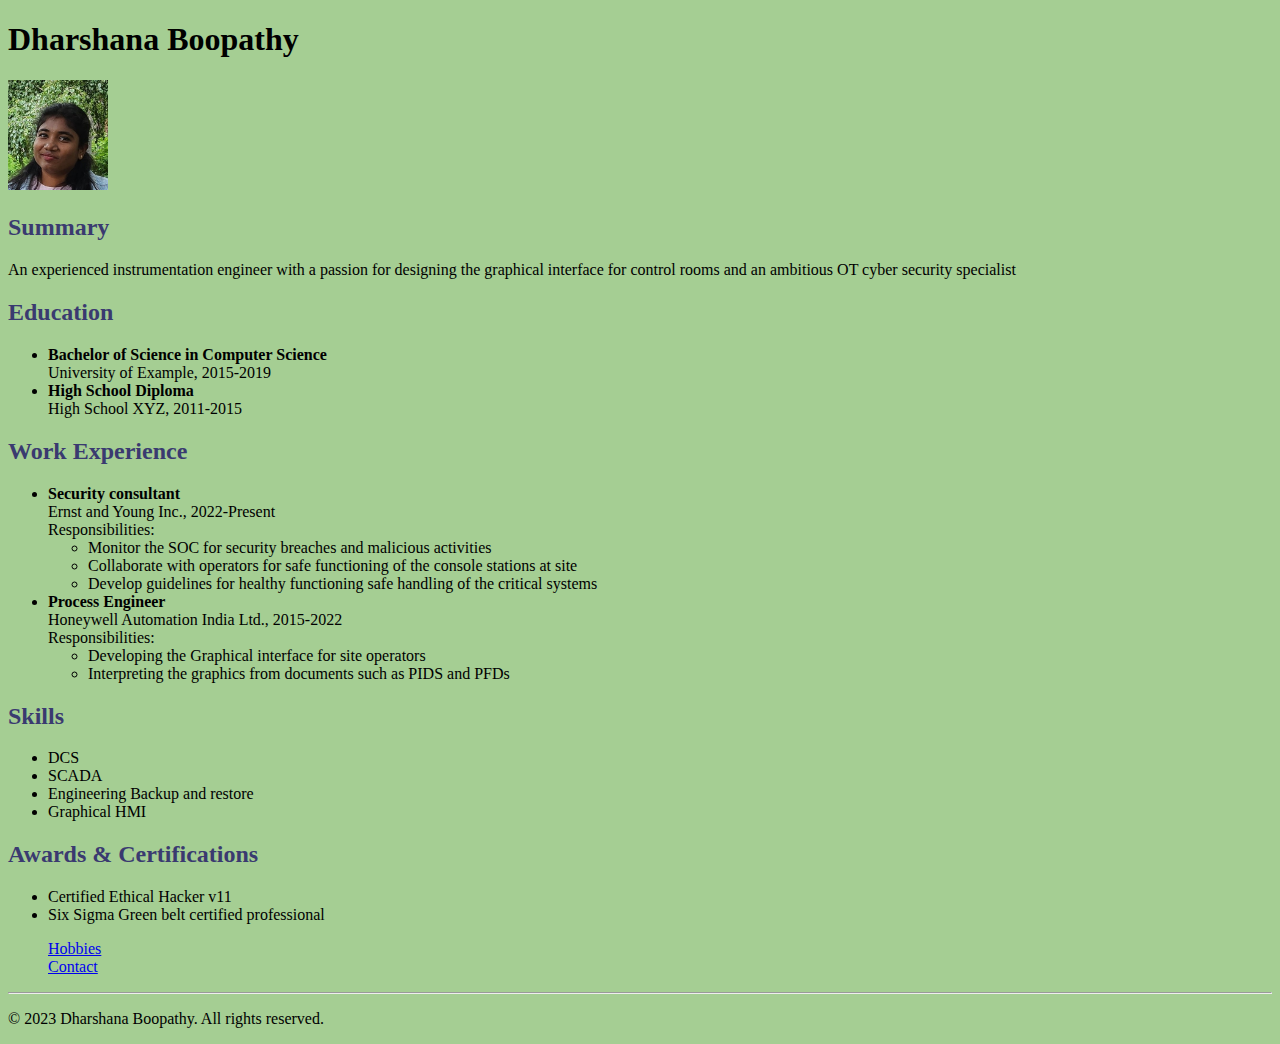
<file: index.html>
<!DOCTYPE html>
<html lang="en">
<head>
    <meta charset="UTF-8">
    <meta name="viewport" content="width=device-width, initial-scale=1.0">
    <title>My Resume</title>
    <link rel="stylesheet" href="./style.css">
</head>
<body>
    <header>
        <h1>Dharshana Boopathy</h1>
        <img src="./Assets/Profile.jpg" alt="Profile Photo">
    </header>

    <section id="summary">
        <h2>Summary</h2>
        <p>An experienced instrumentation engineer with a passion for designing the graphical interface for control rooms and an ambitious OT cyber security specialist</p>
    </section>

    <section id="education">
        <h2>Education</h2>
        <ul>
            <li><strong>Bachelor of Science in Computer Science</strong><br>University of Example, 2015-2019</li>
            <li><strong>High School Diploma</strong><br>High School XYZ, 2011-2015</li>
        </ul>
    </section>

    <section id="experience">
        <h2>Work Experience</h2>
        <ul>
            <li>
                <strong>Security consultant</strong><br>
                Ernst and Young Inc., 2022-Present<br>
                Responsibilities:
                <ul>
                    <li>Monitor the SOC for security breaches and malicious activities</li>
                    <li>Collaborate with operators for safe functioning of the console stations at site</li>
                    <li>Develop guidelines for healthy functioning safe handling of the critical systems</li>
                </ul>
            </li>
            <li>
                <strong>Process Engineer</strong><br>
                Honeywell Automation India Ltd., 2015-2022<br>
                Responsibilities:
                <ul>
                    <li>Developing the Graphical interface for site operators</li>
                    <li>Interpreting the graphics from documents such as PIDS and PFDs</li>
                </ul>
            </li>
        </ul>
    </section>

    <section id="skills">
        <h2>Skills</h2>
        <ul>
            <li>DCS</li>
            <li>SCADA</li>
            <li>Engineering Backup and restore</li>
            <li>Graphical HMI</li>
        </ul>
    </section>

    <section id="achievements">
        <h2>Awards & Certifications</h2>
        <ul>
            <li>Certified Ethical Hacker v11</li>
            <li>Six Sigma Green belt certified professional</li>
        </ul>
    </section>

    <nav>
        <ul>
            <li><a href="hobbies.html">Hobbies</a></li>
            <li><a href="contact.html">Contact</a></li>
        </ul>
    </nav>
    <hr>
    <footer>
        <p>&copy; 2023 Dharshana Boopathy. All rights reserved.</p>
    </footer>
</body>
</html>
</file>
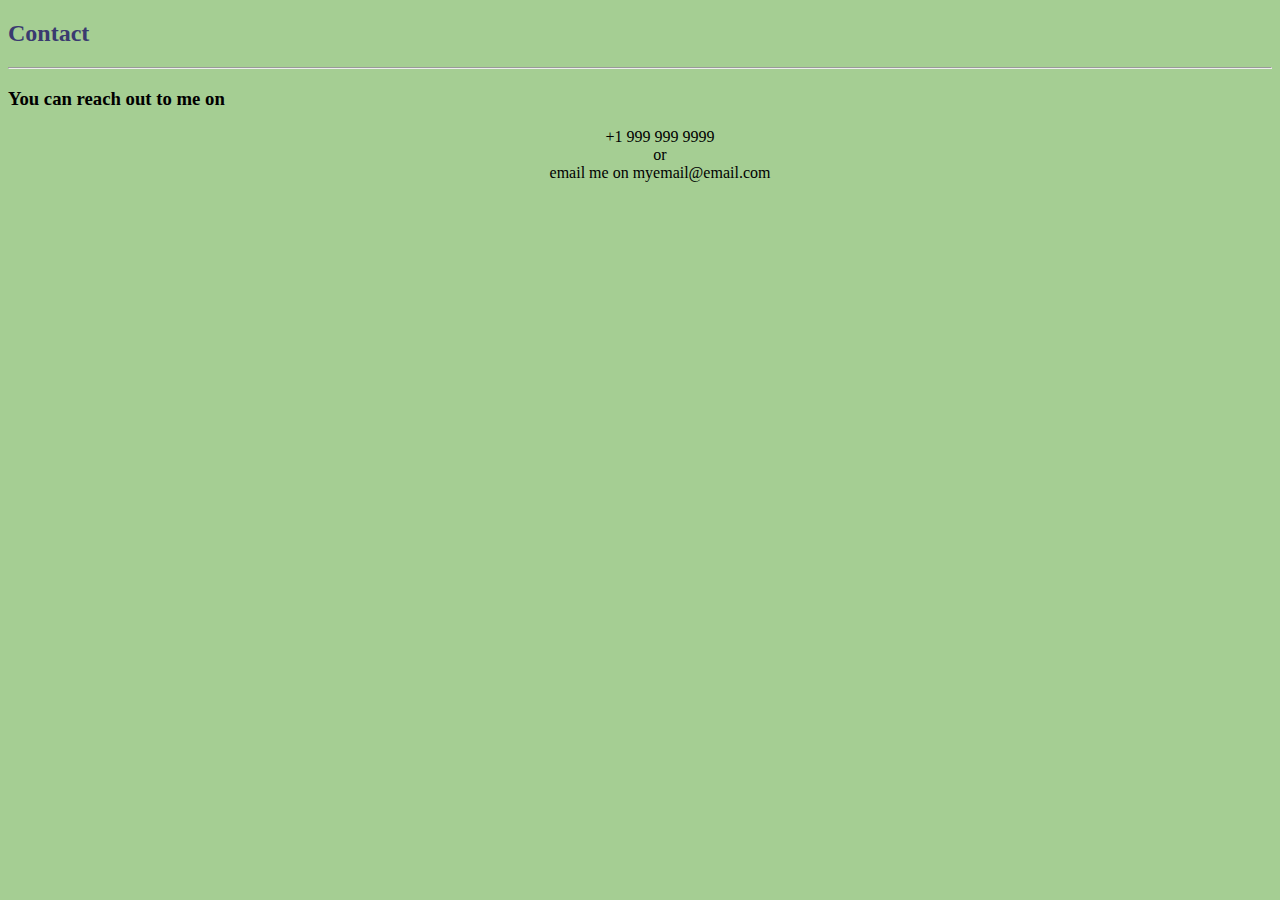
<file: contact.html>
<!DOCTYPE html>
<html lang="en">
<head>
    <meta charset="UTF-8">
    <meta name="viewport" content="width=device-width, initial-scale=1.0">
    <title>Hobbies</title>
    <link rel="stylesheet" href="./style.css">
    <style>
    ul{
        list-style: none;
        text-align: center;
    }
</style>
</head>
<body>
    <header>
        <h2>Contact</h2>
    </header>
    <hr>
    <h3>You can reach out to me on</h3>
    <ul>
        <li>+1 999 999 9999</li>
        <li>or</li>
        <li>email me on myemail@email.com</li>
    </ul>
</body>
</html>
</file>
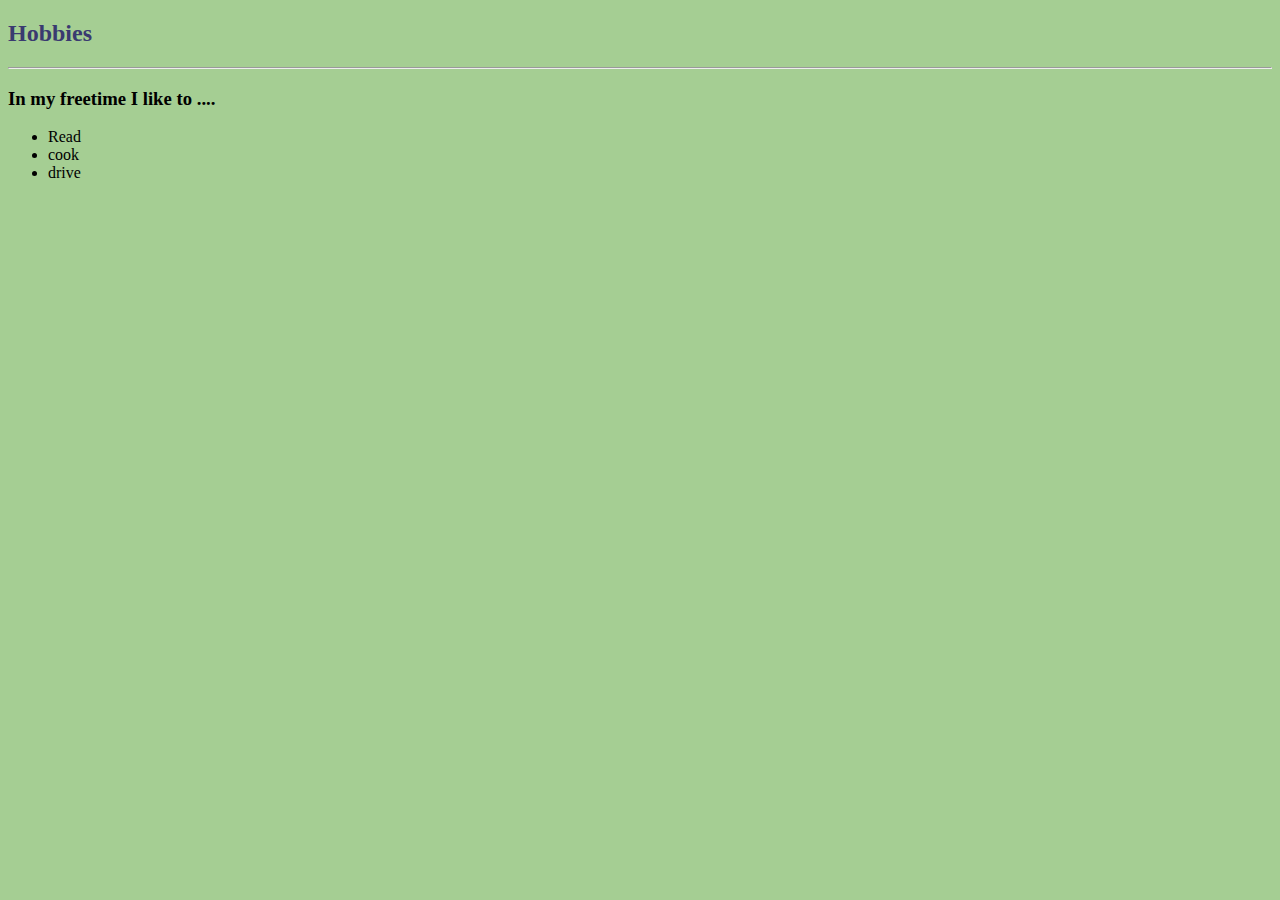
<file: hobbies.html>
<!DOCTYPE html>
<html lang="en">
<head>
    <meta charset="UTF-8">
    <meta name="viewport" content="width=device-width, initial-scale=1.0">
    <title>Hobbies</title>
    <link rel="stylesheet" href="./style.css">
</head>
<body>
    <header>
        <h2>Hobbies</h2>
    </header>
    <hr>
    <h3>In my freetime I like to ....</h3>
    <ul>
        <li>Read</li>
        <li>cook</li>
        <li>drive</li>
    </ul>
</body>
</html>
</file>
<file: style.css>
h1{
color:black;
}
h2{
    color: rgb(58, 58, 112);
}
body{
    background-color: rgb(165, 206, 147);
}
nav li{
    list-style: none;
}
img{
    width:100px;
}
</file>
